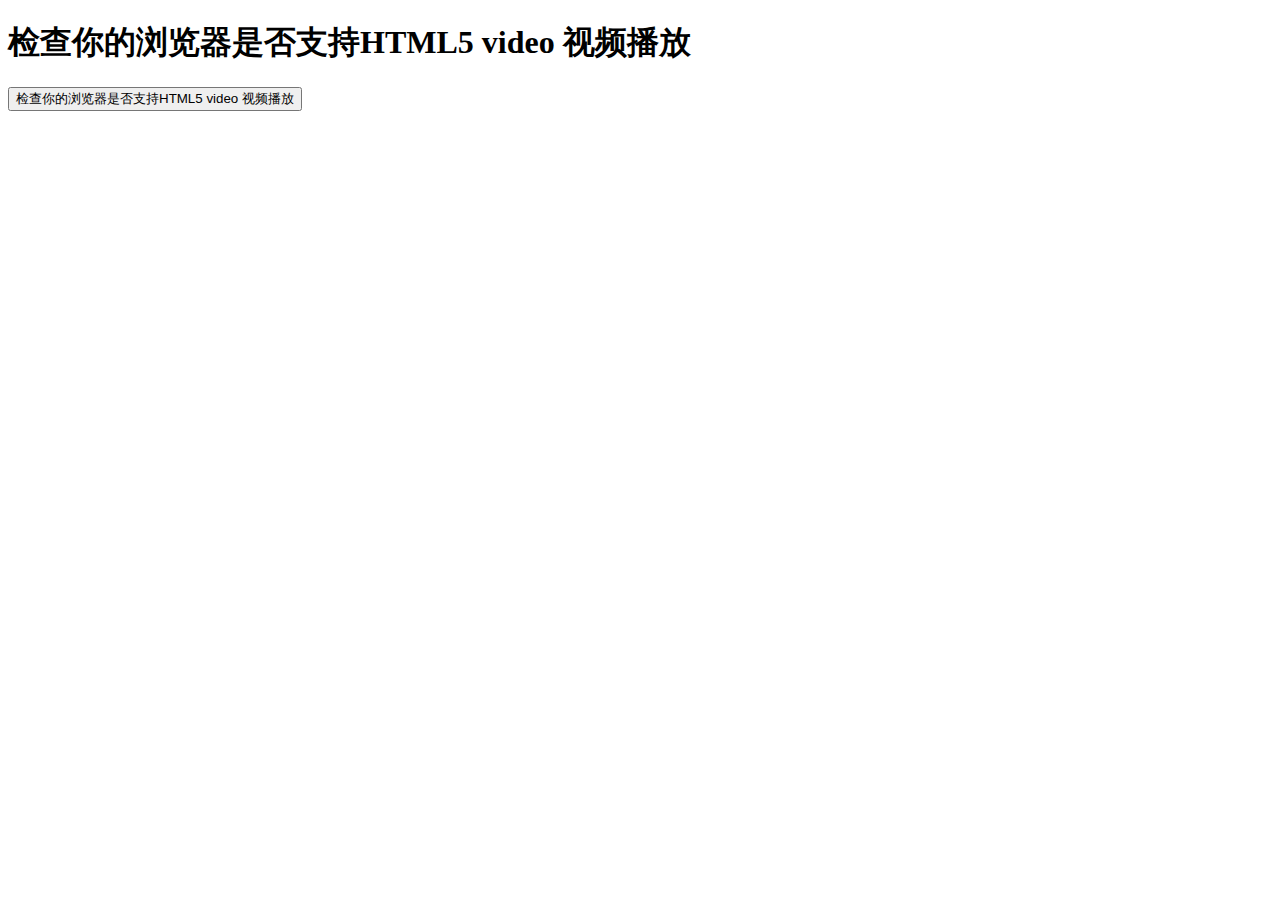
<file: Web前端/HTML/检测浏览器是否支持HTML5视频播放.html>
<!DOCTYPE html>
<html>
<head>
  <meta charset="utf-8">
  <title>文档标题</title>

  <script>
    function checkVideo()
    {
      if(!!document.createElement('video').canPlayType)
      {
        var vidTest=document.createElement("video");
        oggTest=vidTest.canPlayType('video/ogg; codecs="theora, vorbis"');
        if (!oggTest)
        {
          h264Test=vidTest.canPlayType('video/mp4; codecs="avc1.42E01E, mp4a.40.2"');
          if (!h264Test)
          {
            document.getElementById("checkVideoResult").innerHTML="抱歉你的浏览器不支持HTML5 video标签！."
          }
          else
          {
            if (h264Test=="probably")
            {
              document.getElementById("checkVideoResult").innerHTML="非常棒！你的浏览器支持HTML5 video标签！";
            }
            else
            {
              document.getElementById("checkVideoResult").innerHTML="Meh. Some support.";
            }
          }
        }
        else
        {
          if (oggTest=="probably")
          {
            document.getElementById("checkVideoResult").innerHTML="非常棒！你的浏览器支持HTML5 video标签！";
          }
          else
          {
            document.getElementById("checkVideoResult").innerHTML="Meh. Some support.";
          }
        }
      }
      else
      {
        document.getElementById("checkVideoResult").innerHTML="Sorry. No video support."
      }
    }
  </script>
</head>

<body>

<h1>检查你的浏览器是否支持HTML5 video 视频播放</h1>

<button onclick="checkVideo()">检查你的浏览器是否支持HTML5 video 视频播放</button>

<h1 id="checkVideoResult"></h1>

</body>

</html>
</file>
